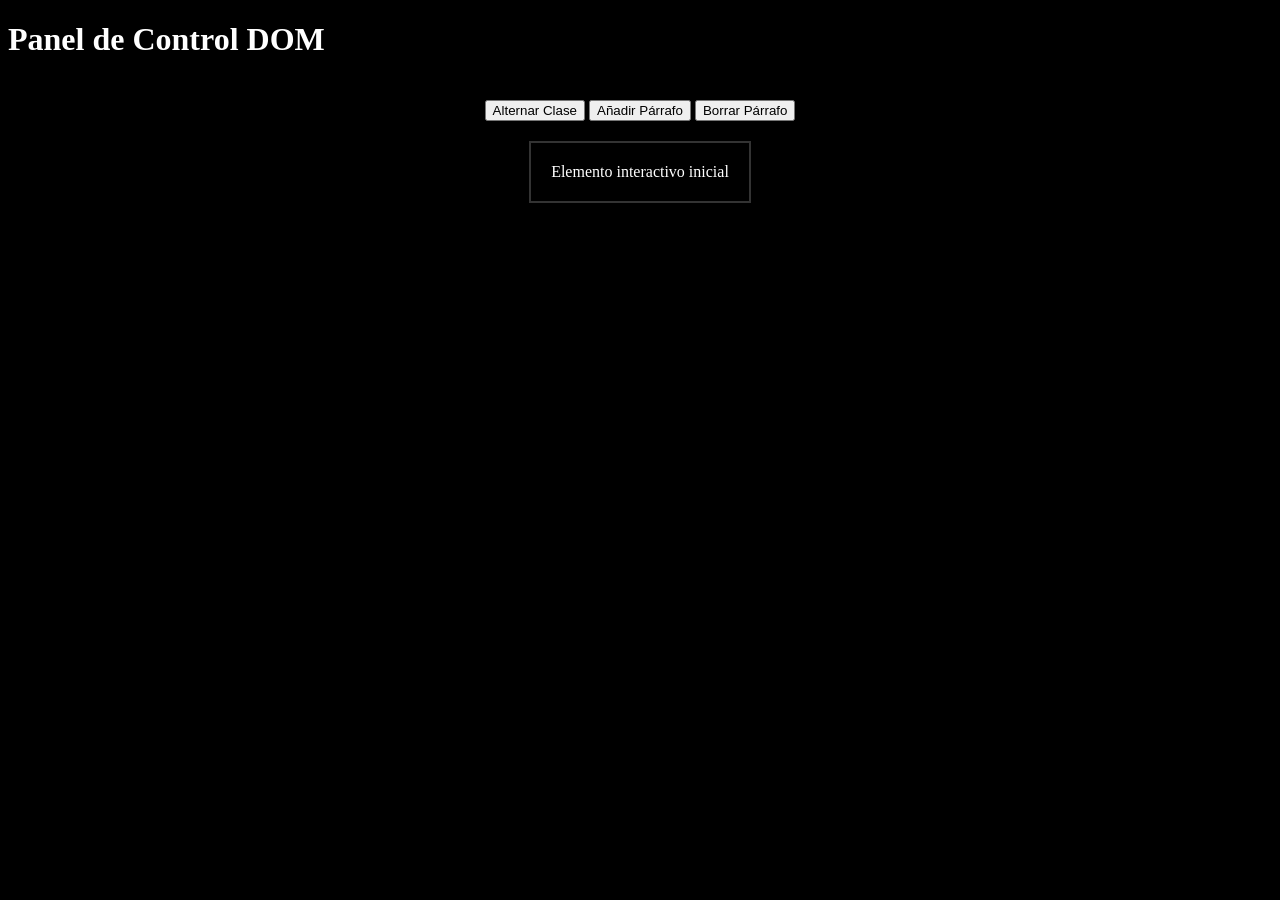
<file: Ejercicio 5.1 – 5.4: Mini Interfaz Interactiva/index.html>
<!DOCTYPE html>
<html lang="en">

<head>
    <meta charset="UTF-8">
    <meta name="viewport" content="width=device-width, initial-scale=1.0">
    <title>Ejercicio 5.1 - 5.4</title>
    <link rel="stylesheet" href="style.css">
    <script src="app.js" defer></script>
</head>

<body>
    <header>
        <h1>Panel de Control DOM</h1>
    </header>
    <main>
        <section class="controles">
            <button id="cambiarColorBtn">Alternar Clase</button>
            <button id="crearParrafoBtn">Añadir Párrafo</button>
            <button id="eliminarParrafoBtn">Borrar Párrafo</button>
        </section>
        <section id="visualizacion">
            <div id="caja">Elemento interactivo inicial</div>
            <div id="contenedor-dinamico"></div>
        </section>
    </main>
</body>

</html>
</file>
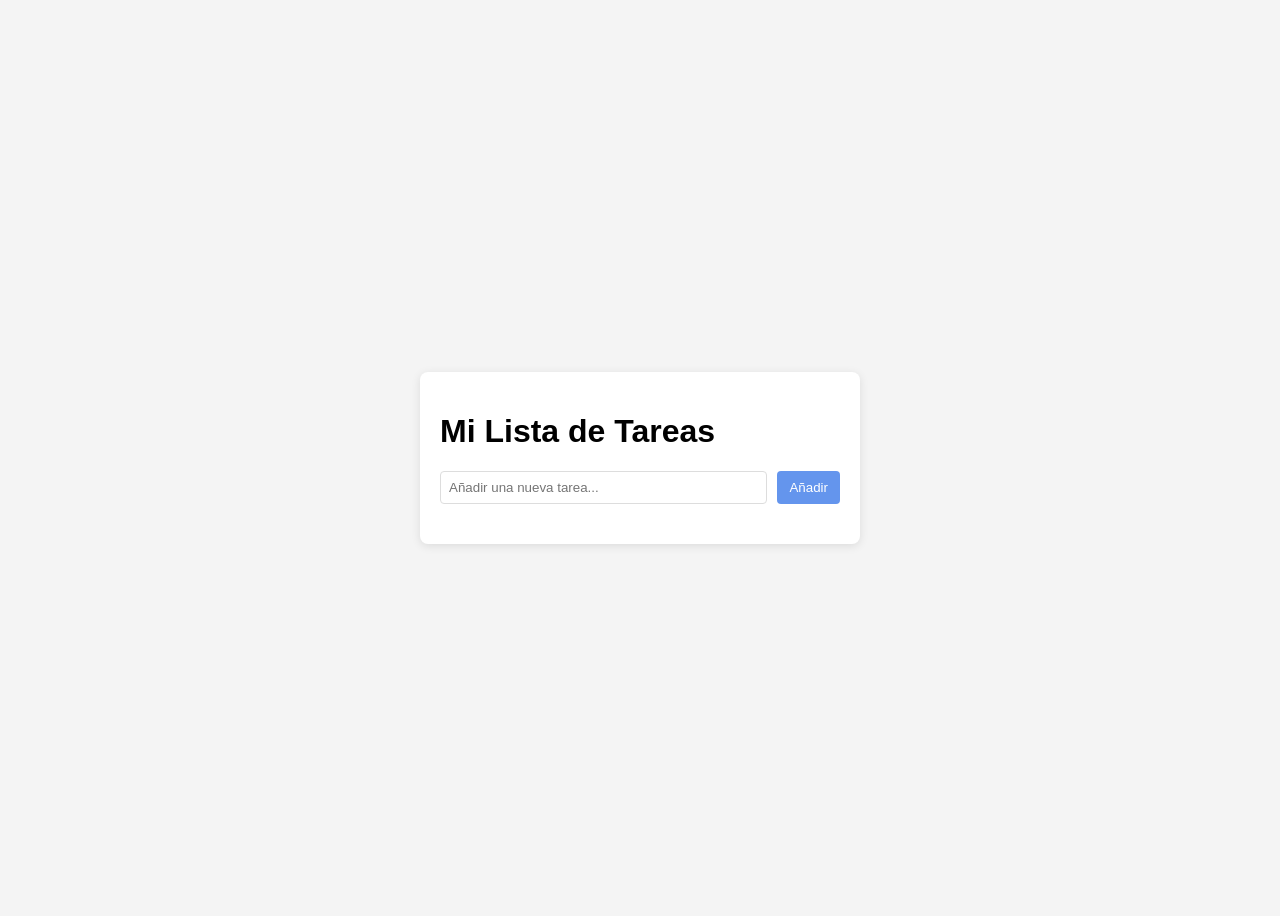
<file: Ejercicio Final/index.html>
<!DOCTYPE html>
<html lang="es">

<head>
    <meta charset="UTF-8">
    <title>Lista de Tareas</title>
    <link rel="stylesheet" href="style.css">
    <meta name="viewport" content="width=device-width, initial-scale=1.0">
    <script src="app.js" defer></script>
</head>

<body>
    <div class="contenedor">
        <h1>Mi Lista de Tareas</h1>
        <div class="formulario">
            <input type="text" id="nueva-tarea-input" placeholder="Añadir una nueva tarea...">
            <button id="agregar-tarea-btn">Añadir</button>
        </div>
        <ul id="lista-tareas">
            <!-- Aquí se añadirán las tareas dinámicamente -->
        </ul>
    </div>
</body>

</html>
</file>
<file: Ejercicio 5.1 – 5.4: Mini Interfaz Interactiva/style.css>
body {
    background-color: black;
    color: white;
}

main {
    display: flex;
    flex-direction: column;
    align-items: center;
    gap: 20px;
    padding: 20px;
}

#caja {
    padding: 20px;
    border: 2px solid #333;
    margin-bottom: 10px;
}

.resaltado {
    background-color: rgb(159, 11, 245);
    color: white;
}

p {
    background-color: #000000;
    padding: 10px;
    border: 1px solid #ccc;
    width: 250px;
}
</file>
<file: Ejercicio Final/style.css>
body {
    font-family: sans-serif;
    background-color: #f4f4f4;
    display: flex;
    justify-content: center;
    align-items: center;
    height: 100vh;
}

.contenedor {
    background-color: white;
    padding: 20px;
    border-radius: 8px;
    box-shadow: 0 2px 10px rgba(0, 0, 0, 0.1);
    width: 400px;
}

.formulario {
    display: flex;
    margin-bottom: 20px;
}

#nueva-tarea-input {
    flex-grow: 1;
    padding: 8px;
    border: 1px solid #ddd;
    border-radius: 4px;
}

#agregar-tarea-btn {
    padding: 8px 12px;
    background-color: cornflowerblue;
    color: white;
    border: none;
    border-radius: 4px;
    margin-left: 10px;
    cursor: pointer;
}

#lista-tareas li {
    list-style: none;
    padding: 10px;
    border-bottom: 1px solid #eee;
    cursor: pointer;
}

#lista-tareas li.completada {
    text-decoration: line-through;
    color: #aaa;
}
</file>
